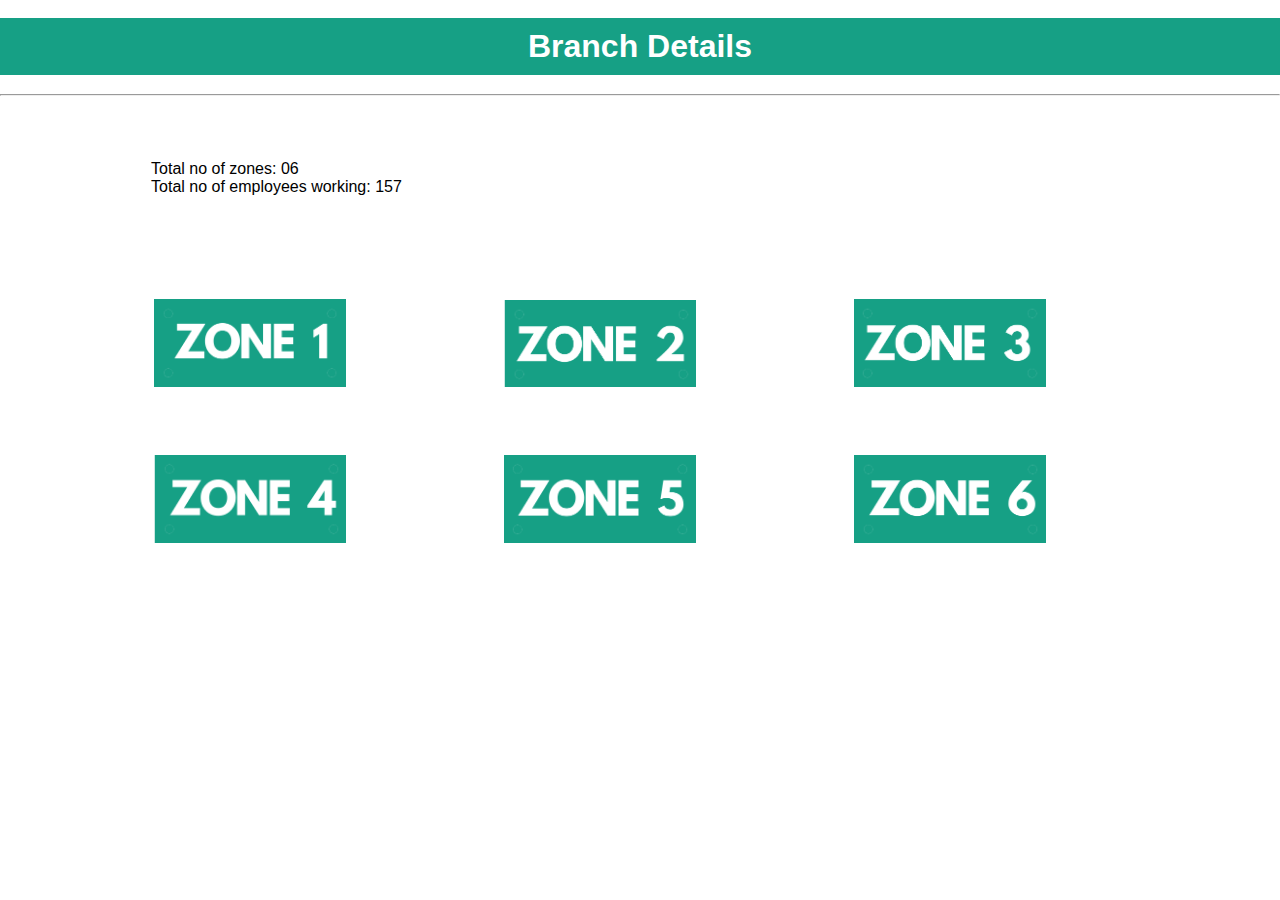
<file: branch.html>
<!DOCTYPE html>
<html lang="en">
<head>
    <meta charset="UTF-8">
    <title>Branch Details</title>
    <link href="https://fonts.googleapis.com/css2?family=Poppins:wght@400;600;700;900&display=swap" rel="stylesheet">    
</head>
<style>
    * {
        margin: 0;
        padding: 0;
    }
    body {
        padding: 0px;
        margin: 0;
        font-family: Verdana, Geneva, Tahoma, sans-serif;
    }
    h1 {
        font-weight: 600;
        text-align: center;
        background-color: #16a085;
        color: #fff;
        padding: 10px 0px;
    }
    hr{
        margin-top: 1.5%;
    }
    p{
        margin-top: 5%;
        margin-left: 11.8%;
        color: black;
        font-size: medium;

    }
    a img 
    {
        margin-top: 8%;
        margin-left: 12%;
    }
    a img:hover{
        background-color: #f5f5f5;
        transform: scale(1.02);
        box-shadow: 2px 2px 12px rgba(0, 0, 0, 0.2), -1px -1px 8px rgba(0, 0, 0, 0.2);
    }
    media (max-width:600px) {
        img {
            width: ;
        }
    }
    
</style>
<body>
    <header>
<div class="welcome-text">
        <br>
        <h1>Branch Details</h1>
        <hr>
        <p>
            Total no of zones: 06
            <br>
            Total no of employees working: 157
        </p>
        <a href="database1.html"><img src="zone1.png" style="width: 15%;"></a>
        <a href="database2.html"><img src="zone2.png" style="width: 15%;"></a>
        <a href="database3.html"><img src="zone3.png" style="width: 15%;"></a>
        <br>
        <a href="database4.html"><img src="zone4.png" style="width: 15%; margin-top: 5%;"></a>
        <a href="database5.html"><img src="zone5.png" style="width: 15%; margin-top: 5%;"></a>
        <a href="database6.html"><img src="zone6.png" style="width: 15%; margin-top: 5%;"></a>
    </div>
</header>

</body>
</html>
</file>
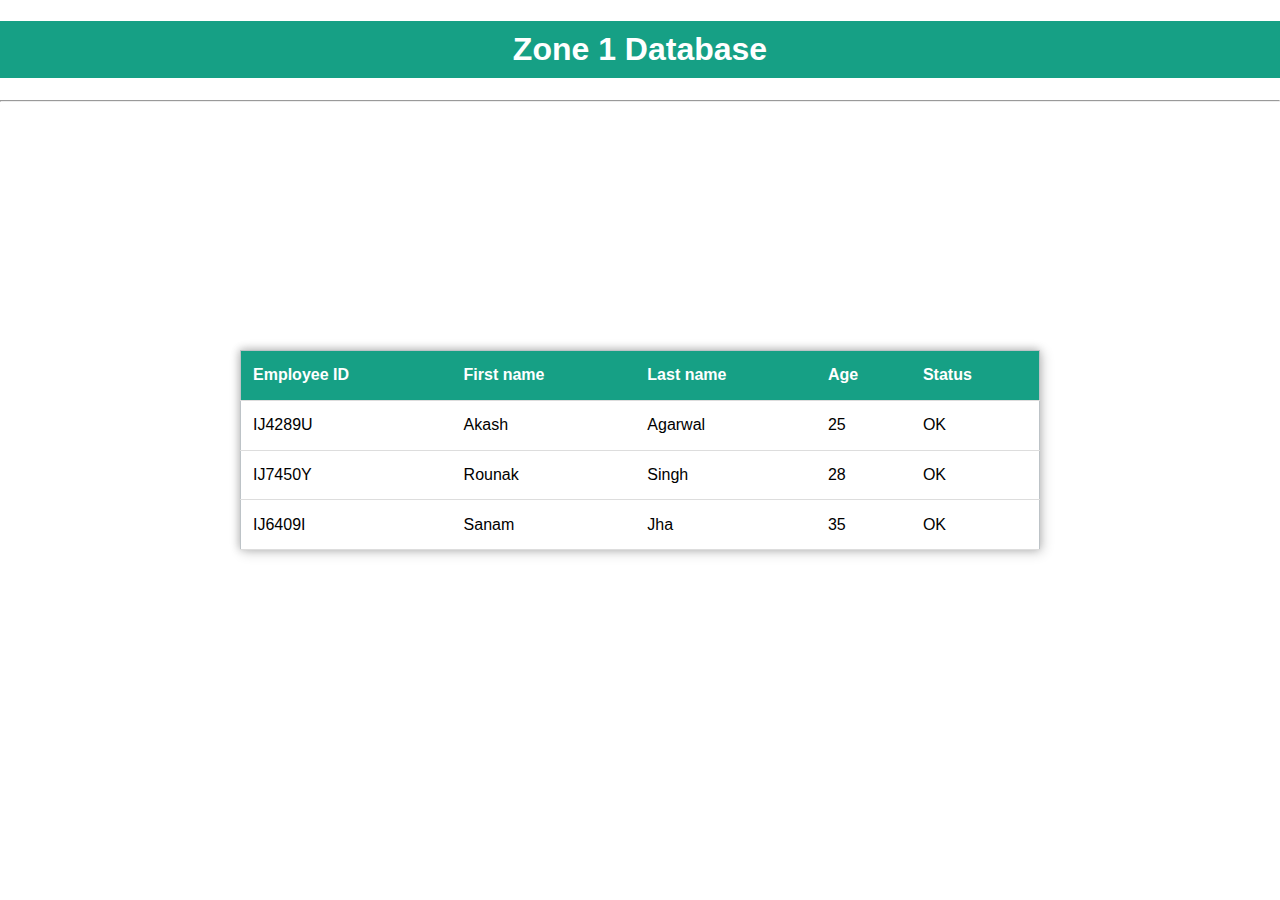
<file: database1.html>
<!DOCTYPE html>
<html lang="en">

<head>
    <meta charset="UTF-8">
    <meta name="viewport" content="width=device-width, initial-scale=1.0">
    <title>Table</title>
</head>

<style>
    body {
        padding: 0px;
        margin: 0;
        font-family: Verdana, Geneva, Tahoma, sans-serif;
    }
    
    table {
        position: absolute;
        left: 50%;
        top: 50%;
        transform: translate(-50%, -50%);
        border-collapse: collapse;
        width: 800px;
        height: 200px;
        border: 1px solid #bdc3c7;
        box-shadow: 2px 2px 12px rgba(0, 0, 0, 0.2), -1px -1px 8px rgba(0, 0, 0, 0.2);
    }
    
    tr {
        transition: all .2s ease-in;
        cursor: pointer;
    }
    
    th,
    td {
        padding: 12px;
        text-align: left;
        border-bottom: 1px solid #ddd;
    }
    
    #header {
        background-color: #16a085;
        color: #fff;
    }
    
    h1 {
        font-weight: 600;
        text-align: center;
        background-color: #16a085;
        color: #fff;
        padding: 10px 0px;
    }
    
    a{
        text-decoration: none;
        color: black;
    }

    tr:hover {
        background-color: #f5f5f5;
        transform: scale(1.02);
        box-shadow: 2px 2px 12px rgba(0, 0, 0, 0.2), -1px -1px 8px rgba(0, 0, 0, 0.2);
    }
    
    @media only screen and (max-width: 768px) {
        table {
            width: 90%;
        }
    }
</style>

<body>

    <h1>Zone 1 Database</h1>
    <hr>

    <table>
        <tr id="header">
            <th>Employee ID</th>
            <th>First name</th>
            <th>Last name</th>
            <th>Age</th>
            <th>Status</th>
        </tr>
        <tr>
            <td><a href="indi1.html">IJ4289U</a></td>
            <td><a href="indi1.html">Akash</td>
            <td><a href="indi1.html">Agarwal</td>
            <td><a href="indi1.html">25</a></td>
            <td><a href="indi1.html">OK</a></td>

        </tr></a>
        <a href="#"><tr>
            <td><a href="indi2.html">IJ7450Y</a></td>
            <td><a href="indi2.html">Rounak</a></td>
            <td><a href="indi2.html">Singh</a></td>
            <td><a href="indi2.html">28 </a></td>
            <td><a href="indi2.html">OK</a></td>

        </tr></a>
        <a href="#"><tr>
            <td><a href="indi3.html">IJ6409I</a></td>
            <td><a href="indi3.html">Sanam</a></td>
            <td><a href="indi3.html">Jha</a></td>
            <td><a href="indi3.html">35</a></td>
            <td><a href="indi3.html">OK</a></td>

        </tr></a>

    </table>

</body>

</html>
</file>
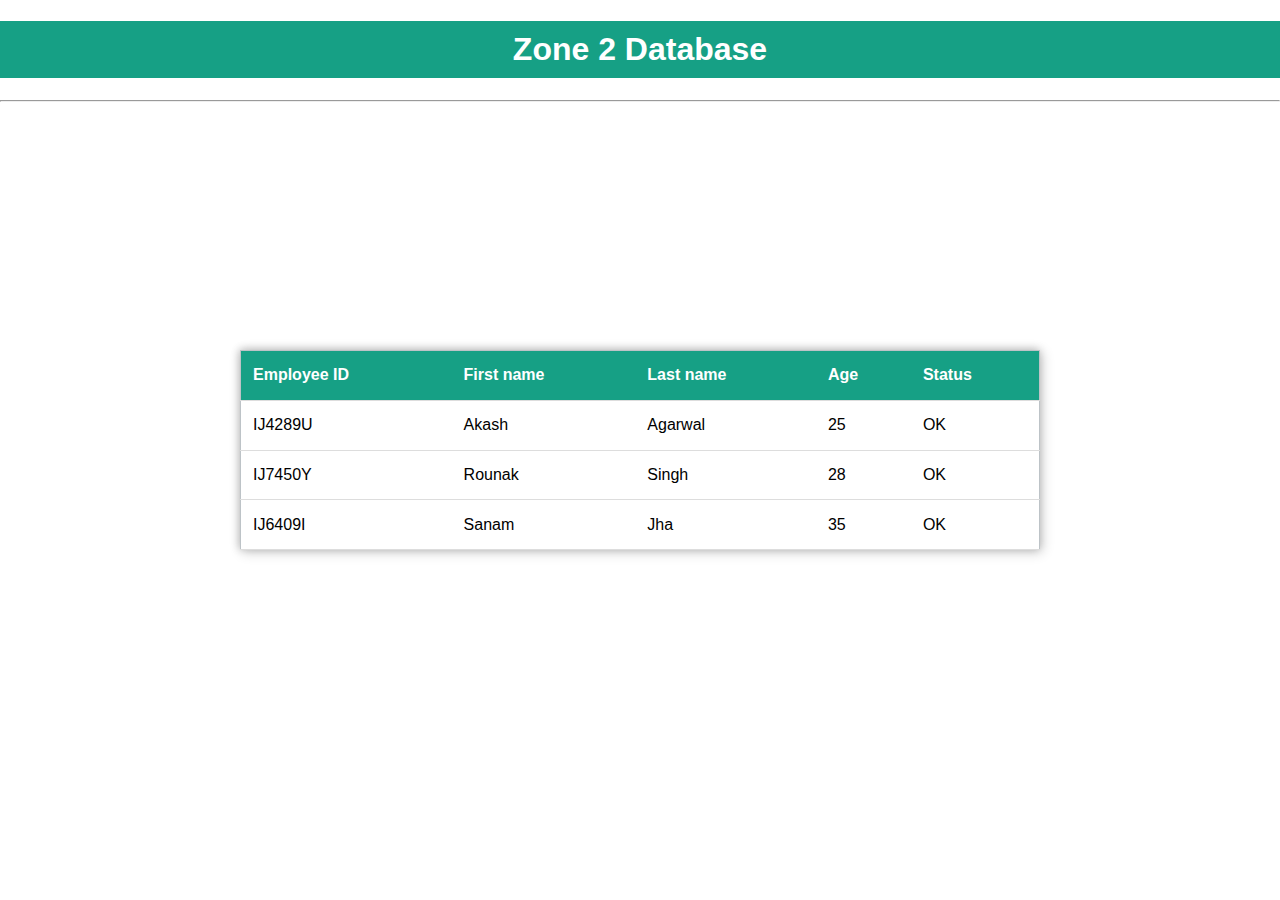
<file: database2.html>
<!DOCTYPE html>
<html lang="en">

<head>
    <meta charset="UTF-8">
    <meta name="viewport" content="width=device-width, initial-scale=1.0">
    <title>Table</title>
</head>

<style>
    body {
        padding: 0px;
        margin: 0;
        font-family: Verdana, Geneva, Tahoma, sans-serif;
    }
    
    table {
        position: absolute;
        left: 50%;
        top: 50%;
        transform: translate(-50%, -50%);
        border-collapse: collapse;
        width: 800px;
        height: 200px;
        border: 1px solid #bdc3c7;
        box-shadow: 2px 2px 12px rgba(0, 0, 0, 0.2), -1px -1px 8px rgba(0, 0, 0, 0.2);
    }
    
    tr {
        transition: all .2s ease-in;
        cursor: pointer;
    }
    
    th,
    td {
        padding: 12px;
        text-align: left;
        border-bottom: 1px solid #ddd;
    }
    
    #header {
        background-color: #16a085;
        color: #fff;
    }
    
    h1 {
        font-weight: 600;
        text-align: center;
        background-color: #16a085;
        color: #fff;
        padding: 10px 0px;
    }
    
    a{
        text-decoration: none;
        color: black;
    }

    tr:hover {
        background-color: #f5f5f5;
        transform: scale(1.02);
        box-shadow: 2px 2px 12px rgba(0, 0, 0, 0.2), -1px -1px 8px rgba(0, 0, 0, 0.2);
    }
    
    @media only screen and (max-width: 768px) {
        table {
            width: 90%;
        }
    }
</style>

<body>

    <h1>Zone 2 Database</h1>
    <hr>

    <table>
        <tr id="header">
            <th>Employee ID</th>
            <th>First name</th>
            <th>Last name</th>
            <th>Age</th>
            <th>Status</th>
        </tr>
        <tr>
            <td><a href="indi1.html">IJ4289U</a></td>
            <td><a href="indi1.html">Akash</td>
            <td><a href="indi1.html">Agarwal</td>
            <td><a href="indi1.html">25</a></td>
            <td><a href="indi1.html">OK</a></td>

        </tr></a>
        <a href="#"><tr>
            <td><a href="indi2.html">IJ7450Y</a></td>
            <td><a href="indi2.html">Rounak</a></td>
            <td><a href="indi2.html">Singh</a></td>
            <td><a href="indi2.html">28 </a></td>
            <td><a href="indi2.html">OK</a></td>

        </tr></a>
        <a href="#"><tr>
            <td><a href="indi3.html">IJ6409I</a></td>
            <td><a href="indi3.html">Sanam</a></td>
            <td><a href="indi3.html">Jha</a></td>
            <td><a href="indi3.html">35</a></td>
            <td><a href="indi3.html">OK</a></td>

        </tr></a>

    </table>

</body>

</html>
</file>
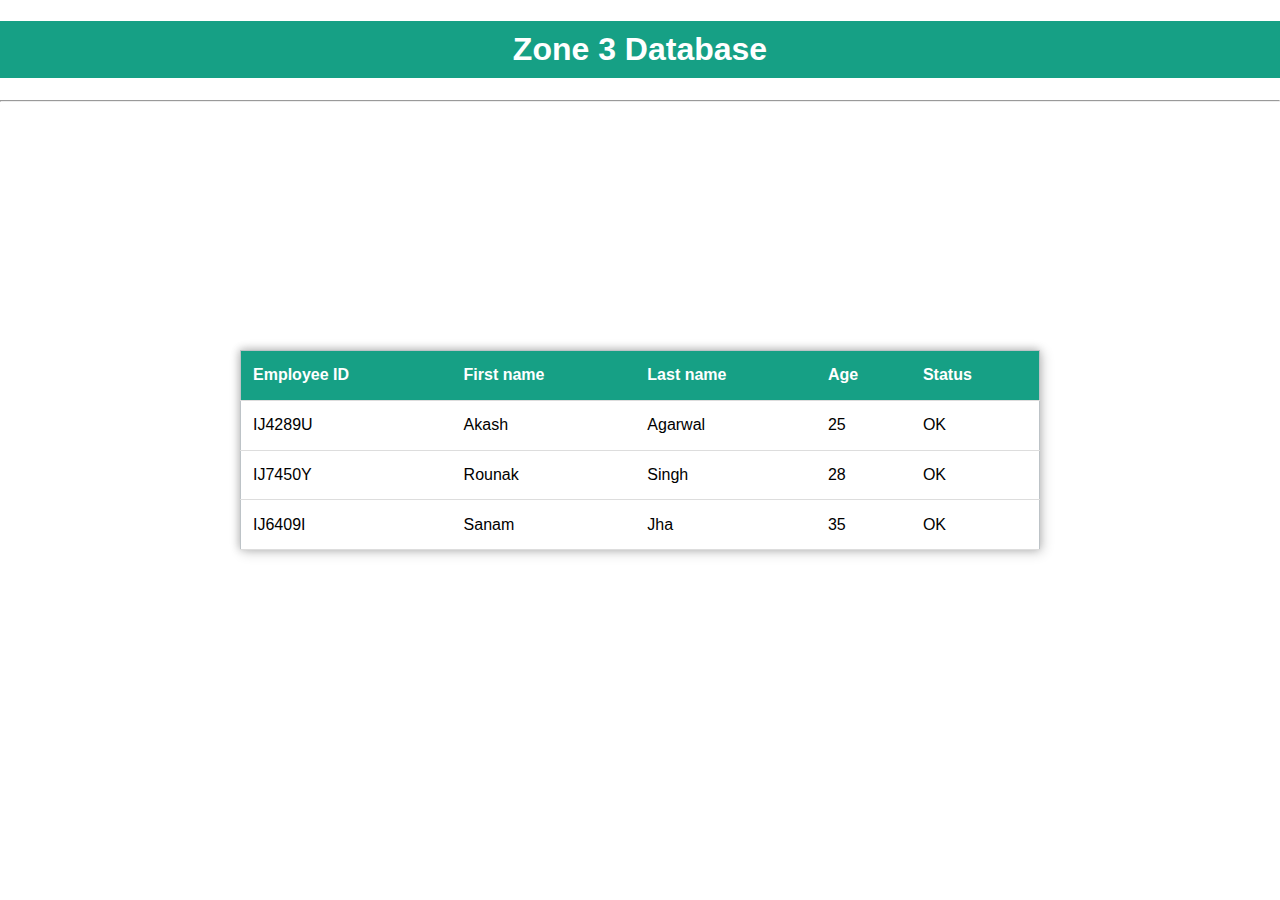
<file: database3.html>
<!DOCTYPE html>
<html lang="en">

<head>
    <meta charset="UTF-8">
    <meta name="viewport" content="width=device-width, initial-scale=1.0">
    <title>Table</title>
</head>

<style>
    body {
        padding: 0px;
        margin: 0;
        font-family: Verdana, Geneva, Tahoma, sans-serif;
    }
    
    table {
        position: absolute;
        left: 50%;
        top: 50%;
        transform: translate(-50%, -50%);
        border-collapse: collapse;
        width: 800px;
        height: 200px;
        border: 1px solid #bdc3c7;
        box-shadow: 2px 2px 12px rgba(0, 0, 0, 0.2), -1px -1px 8px rgba(0, 0, 0, 0.2);
    }
    
    tr {
        transition: all .2s ease-in;
        cursor: pointer;
    }
    
    th,
    td {
        padding: 12px;
        text-align: left;
        border-bottom: 1px solid #ddd;
    }
    
    #header {
        background-color: #16a085;
        color: #fff;
    }
    
    h1 {
        font-weight: 600;
        text-align: center;
        background-color: #16a085;
        color: #fff;
        padding: 10px 0px;
    }
    
    a{
        text-decoration: none;
        color: black;
    }

    tr:hover {
        background-color: #f5f5f5;
        transform: scale(1.02);
        box-shadow: 2px 2px 12px rgba(0, 0, 0, 0.2), -1px -1px 8px rgba(0, 0, 0, 0.2);
    }
    
    @media only screen and (max-width: 768px) {
        table {
            width: 90%;
        }
    }
</style>

<body>

    <h1>Zone 3 Database</h1>
    <hr>

    <table>
        <tr id="header">
            <th>Employee ID</th>
            <th>First name</th>
            <th>Last name</th>
            <th>Age</th>
            <th>Status</th>
        </tr>
        <tr>
            <td><a href="indi1.html">IJ4289U</a></td>
            <td><a href="indi1.html">Akash</td>
            <td><a href="indi1.html">Agarwal</td>
            <td><a href="indi1.html">25</a></td>
            <td><a href="indi1.html">OK</a></td>

        </tr></a>
        <a href="#"><tr>
            <td><a href="indi2.html">IJ7450Y</a></td>
            <td><a href="indi2.html">Rounak</a></td>
            <td><a href="indi2.html">Singh</a></td>
            <td><a href="indi2.html">28 </a></td>
            <td><a href="indi2.html">OK</a></td>

        </tr></a>
        <a href="#"><tr>
            <td><a href="indi3.html">IJ6409I</a></td>
            <td><a href="indi3.html">Sanam</a></td>
            <td><a href="indi3.html">Jha</a></td>
            <td><a href="indi3.html">35</a></td>
            <td><a href="indi3.html">OK</a></td>

        </tr></a>

    </table>

</body>

</html>
</file>
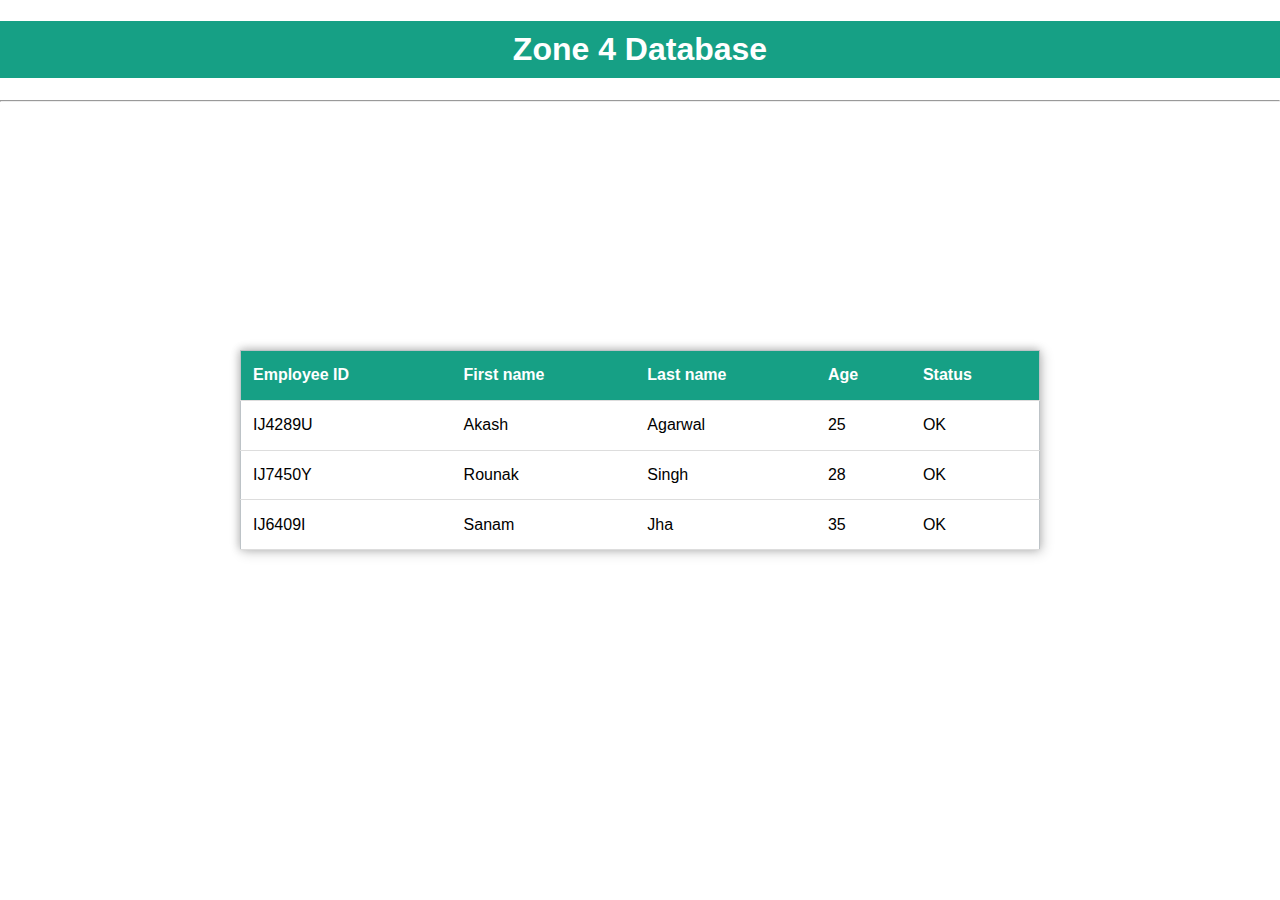
<file: database4.html>
<!DOCTYPE html>
<html lang="en">

<head>
    <meta charset="UTF-8">
    <meta name="viewport" content="width=device-width, initial-scale=1.0">
    <title>Table</title>
</head>

<style>
    body {
        padding: 0px;
        margin: 0;
        font-family: Verdana, Geneva, Tahoma, sans-serif;
    }
    
    table {
        position: absolute;
        left: 50%;
        top: 50%;
        transform: translate(-50%, -50%);
        border-collapse: collapse;
        width: 800px;
        height: 200px;
        border: 1px solid #bdc3c7;
        box-shadow: 2px 2px 12px rgba(0, 0, 0, 0.2), -1px -1px 8px rgba(0, 0, 0, 0.2);
    }
    
    tr {
        transition: all .2s ease-in;
        cursor: pointer;
    }
    
    th,
    td {
        padding: 12px;
        text-align: left;
        border-bottom: 1px solid #ddd;
    }
    
    #header {
        background-color: #16a085;
        color: #fff;
    }
    
    h1 {
        font-weight: 600;
        text-align: center;
        background-color: #16a085;
        color: #fff;
        padding: 10px 0px;
    }
    
    a{
        text-decoration: none;
        color: black;
    }

    tr:hover {
        background-color: #f5f5f5;
        transform: scale(1.02);
        box-shadow: 2px 2px 12px rgba(0, 0, 0, 0.2), -1px -1px 8px rgba(0, 0, 0, 0.2);
    }
    
    @media only screen and (max-width: 768px) {
        table {
            width: 90%;
        }
    }
</style>

<body>

    <h1>Zone 4 Database</h1>
    <hr>

    <table>
        <tr id="header">
            <th>Employee ID</th>
            <th>First name</th>
            <th>Last name</th>
            <th>Age</th>
            <th>Status</th>
        </tr>
        <tr>
            <td><a href="indi1.html">IJ4289U</a></td>
            <td><a href="indi1.html">Akash</td>
            <td><a href="indi1.html">Agarwal</td>
            <td><a href="indi1.html">25</a></td>
            <td><a href="indi1.html">OK</a></td>

        </tr></a>
        <a href="#"><tr>
            <td><a href="indi2.html">IJ7450Y</a></td>
            <td><a href="indi2.html">Rounak</a></td>
            <td><a href="indi2.html">Singh</a></td>
            <td><a href="indi2.html">28 </a></td>
            <td><a href="indi2.html">OK</a></td>

        </tr></a>
        <a href="#"><tr>
            <td><a href="indi3.html">IJ6409I</a></td>
            <td><a href="indi3.html">Sanam</a></td>
            <td><a href="indi3.html">Jha</a></td>
            <td><a href="indi3.html">35</a></td>
            <td><a href="indi3.html">OK</a></td>

        </tr></a>

    </table>

</body>

</html>
</file>
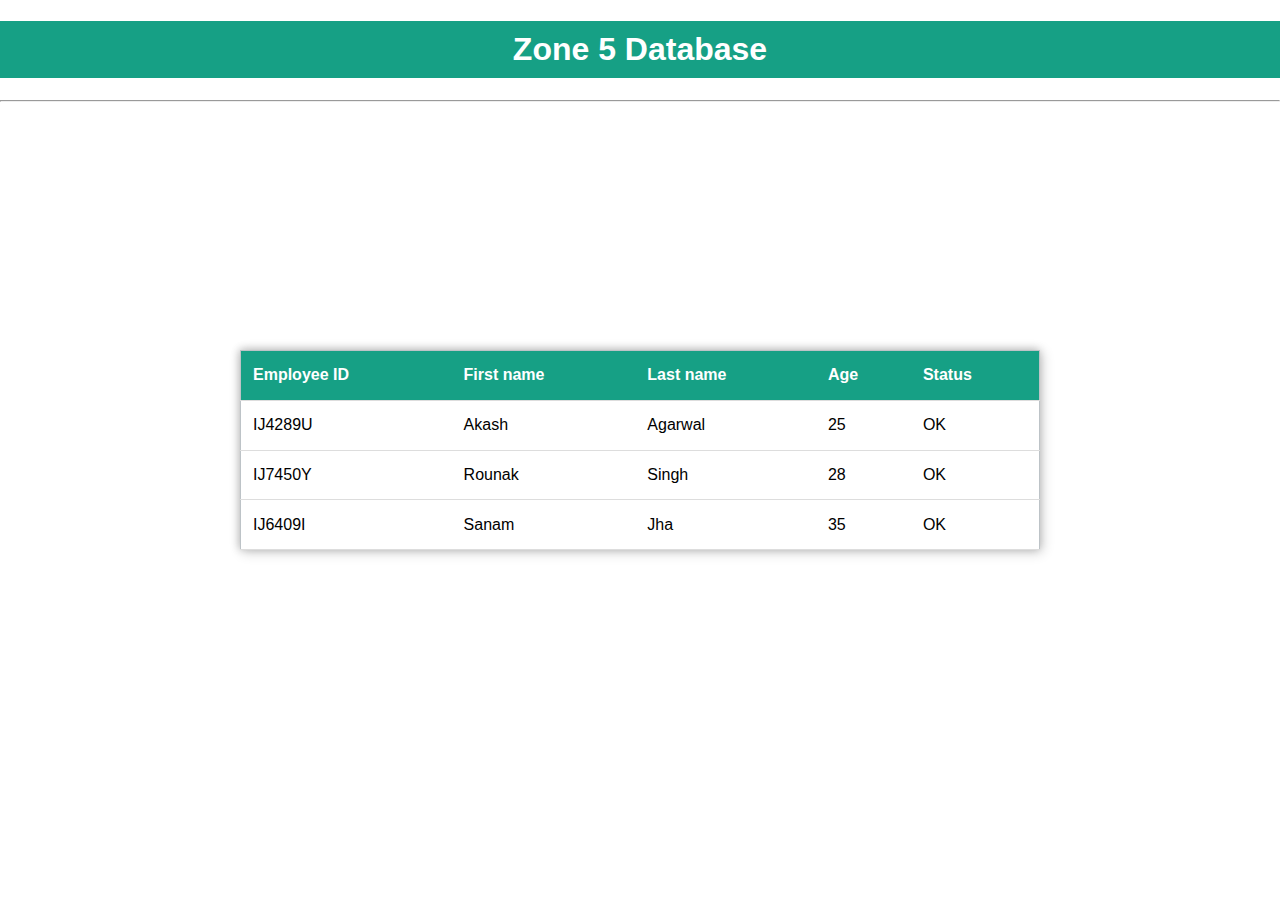
<file: database5.html>
<!DOCTYPE html>
<html lang="en">

<head>
    <meta charset="UTF-8">
    <meta name="viewport" content="width=device-width, initial-scale=1.0">
    <title>Table</title>
</head>

<style>
    body {
        padding: 0px;
        margin: 0;
        font-family: Verdana, Geneva, Tahoma, sans-serif;
    }
    
    table {
        position: absolute;
        left: 50%;
        top: 50%;
        transform: translate(-50%, -50%);
        border-collapse: collapse;
        width: 800px;
        height: 200px;
        border: 1px solid #bdc3c7;
        box-shadow: 2px 2px 12px rgba(0, 0, 0, 0.2), -1px -1px 8px rgba(0, 0, 0, 0.2);
    }
    
    tr {
        transition: all .2s ease-in;
        cursor: pointer;
    }
    
    th,
    td {
        padding: 12px;
        text-align: left;
        border-bottom: 1px solid #ddd;
    }
    
    #header {
        background-color: #16a085;
        color: #fff;
    }
    
    h1 {
        font-weight: 600;
        text-align: center;
        background-color: #16a085;
        color: #fff;
        padding: 10px 0px;
    }
    
    a{
        text-decoration: none;
        color: black;
    }

    tr:hover {
        background-color: #f5f5f5;
        transform: scale(1.02);
        box-shadow: 2px 2px 12px rgba(0, 0, 0, 0.2), -1px -1px 8px rgba(0, 0, 0, 0.2);
    }
    
    @media only screen and (max-width: 768px) {
        table {
            width: 90%;
        }
    }
</style>

<body>

    <h1>Zone 5 Database</h1>
    <hr>

    <table>
        <tr id="header">
            <th>Employee ID</th>
            <th>First name</th>
            <th>Last name</th>
            <th>Age</th>
            <th>Status</th>
        </tr>
        <tr>
            <td><a href="indi1.html">IJ4289U</a></td>
            <td><a href="indi1.html">Akash</td>
            <td><a href="indi1.html">Agarwal</td>
            <td><a href="indi1.html">25</a></td>
            <td><a href="indi1.html">OK</a></td>

        </tr></a>
        <a href="#"><tr>
            <td><a href="indi2.html">IJ7450Y</a></td>
            <td><a href="indi2.html">Rounak</a></td>
            <td><a href="indi2.html">Singh</a></td>
            <td><a href="indi2.html">28 </a></td>
            <td><a href="indi2.html">OK</a></td>

        </tr></a>
        <a href="#"><tr>
            <td><a href="indi3.html">IJ6409I</a></td>
            <td><a href="indi3.html">Sanam</a></td>
            <td><a href="indi3.html">Jha</a></td>
            <td><a href="indi3.html">35</a></td>
            <td><a href="indi3.html">OK</a></td>

        </tr></a>

    </table>

</body>

</html>
</file>
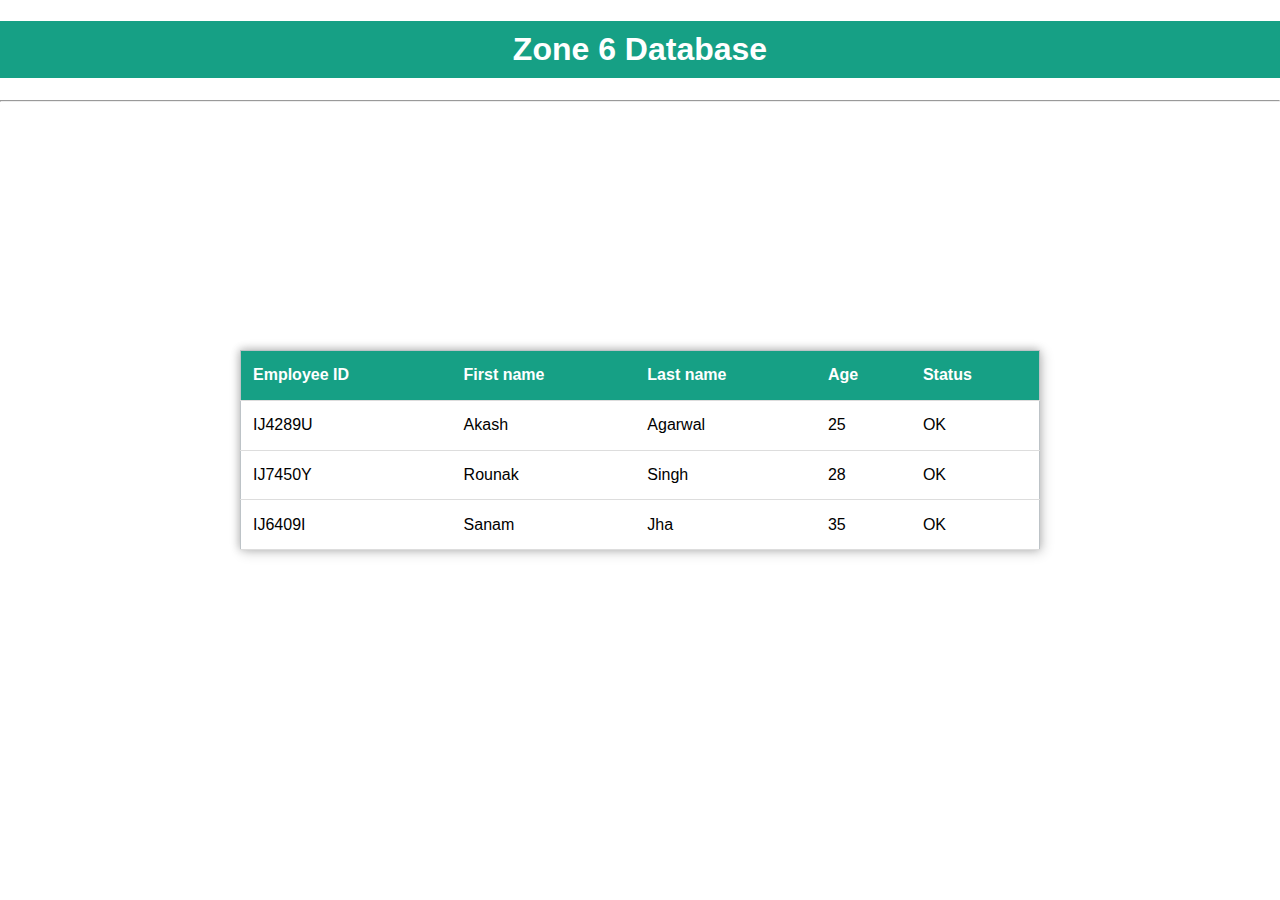
<file: database6.html>
<!DOCTYPE html>
<html lang="en">

<head>
    <meta charset="UTF-8">
    <meta name="viewport" content="width=device-width, initial-scale=1.0">
    <title>Table</title>
</head>

<style>
    body {
        padding: 0px;
        margin: 0;
        font-family: Verdana, Geneva, Tahoma, sans-serif;
    }
    
    table {
        position: absolute;
        left: 50%;
        top: 50%;
        transform: translate(-50%, -50%);
        border-collapse: collapse;
        width: 800px;
        height: 200px;
        border: 1px solid #bdc3c7;
        box-shadow: 2px 2px 12px rgba(0, 0, 0, 0.2), -1px -1px 8px rgba(0, 0, 0, 0.2);
    }
    
    tr {
        transition: all .2s ease-in;
        cursor: pointer;
    }
    
    th,
    td {
        padding: 12px;
        text-align: left;
        border-bottom: 1px solid #ddd;
    }
    
    #header {
        background-color: #16a085;
        color: #fff;
    }
    
    h1 {
        font-weight: 600;
        text-align: center;
        background-color: #16a085;
        color: #fff;
        padding: 10px 0px;
    }
    
    a{
        text-decoration: none;
        color: black;
    }

    tr:hover {
        background-color: #f5f5f5;
        transform: scale(1.02);
        box-shadow: 2px 2px 12px rgba(0, 0, 0, 0.2), -1px -1px 8px rgba(0, 0, 0, 0.2);
    }
    
    @media only screen and (max-width: 768px) {
        table {
            width: 90%;
        }
    }
</style>

<body>

    <h1>Zone 6 Database</h1>
    <hr>

    <table>
        <tr id="header">
            <th>Employee ID</th>
            <th>First name</th>
            <th>Last name</th>
            <th>Age</th>
            <th>Status</th>
        </tr>
        <tr>
            <td><a href="indi1.html">IJ4289U</a></td>
            <td><a href="indi1.html">Akash</td>
            <td><a href="indi1.html">Agarwal</td>
            <td><a href="indi1.html">25</a></td>
            <td><a href="indi1.html">OK</a></td>

        </tr></a>
        <a href="#"><tr>
            <td><a href="indi2.html">IJ7450Y</a></td>
            <td><a href="indi2.html">Rounak</a></td>
            <td><a href="indi2.html">Singh</a></td>
            <td><a href="indi2.html">28 </a></td>
            <td><a href="indi2.html">OK</a></td>

        </tr></a>
        <a href="#"><tr>
            <td><a href="indi3.html">IJ6409I</a></td>
            <td><a href="indi3.html">Sanam</a></td>
            <td><a href="indi3.html">Jha</a></td>
            <td><a href="indi3.html">35</a></td>
            <td><a href="indi3.html">OK</a></td>

        </tr></a>

    </table>

</body>

</html>
</file>
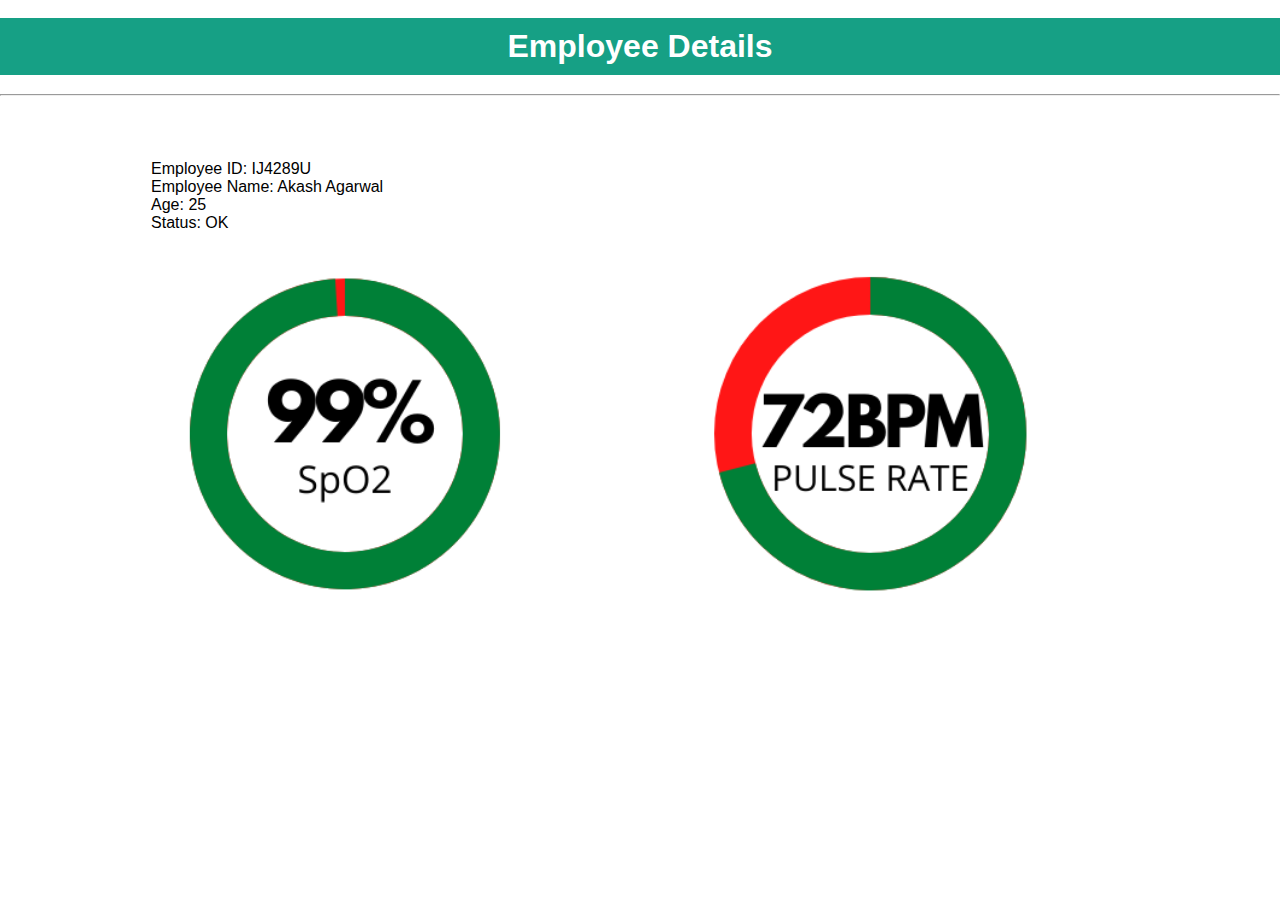
<file: indi1.html>
<!DOCTYPE html>
<html lang="en">
<head>
    <meta charset="UTF-8">
    <title>Branch Details</title>
    <link href="https://fonts.googleapis.com/css2?family=Poppins:wght@400;600;700;900&display=swap" rel="stylesheet">    
</head>
<style>
    * {
        margin: 0;
        padding: 0;
    }
    body {
        padding: 0px;
        margin: 0;
        font-family: Verdana, Geneva, Tahoma, sans-serif;
    }
    h1 {
        font-weight: 600;
        text-align: center;
        background-color: #16a085;
        color: #fff;
        padding: 10px 0px;
    }
    hr{
        margin-top: 1.5%;
    }
    p{
        margin-top: 5%;
        margin-left: 11.8%;
        color: black;
        font-size: medium;

    }
    img{
        width: 27%;
        margin-left: 13.5%;
        margin-top: 2%;
    }
    media (max-width:600px) {
        img {
            width: ;
        }
    }
    
</style>
<body>
    <header>
<div class="welcome-text">
        <br>
        <h1>Employee Details</h1>
        <hr>
        <p>
            Employee ID: IJ4289U
            <br>
            Employee Name: Akash Agarwal
            <br>
            Age: 25
            <br>
            Status: OK
        </p>
        <img src="indi1 (1).png">
        <img src="indi1 (2).png">

    </div>
</header>

</body>
</html>
</file>
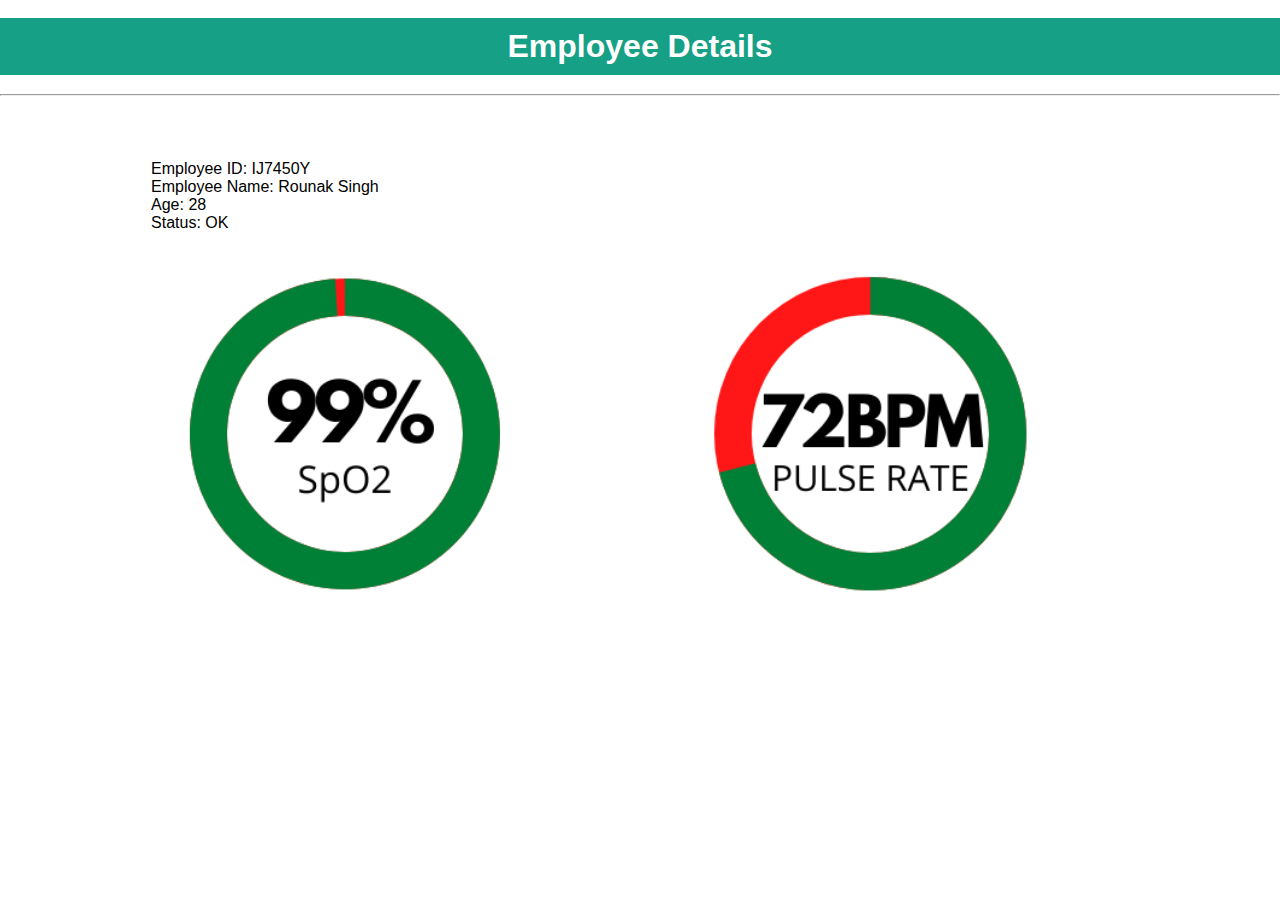
<file: indi2.html>
<!DOCTYPE html>
<html lang="en">
<head>
    <meta charset="UTF-8">
    <title>Branch Details</title>
    <link href="https://fonts.googleapis.com/css2?family=Poppins:wght@400;600;700;900&display=swap" rel="stylesheet">    
</head>
<style>
    * {
        margin: 0;
        padding: 0;
    }
    body {
        padding: 0px;
        margin: 0;
        font-family: Verdana, Geneva, Tahoma, sans-serif;
    }
    h1 {
        font-weight: 600;
        text-align: center;
        background-color: #16a085;
        color: #fff;
        padding: 10px 0px;
    }
    hr{
        margin-top: 1.5%;
    }
    p{
        margin-top: 5%;
        margin-left: 11.8%;
        color: black;
        font-size: medium;

    }
    img{
        width: 27%;
        margin-left: 13.5%;
        margin-top: 2%;
    }
    media (max-width:600px) {
        img {
            width: ;
        }
    }
    
</style>
<body>
    <header>
<div class="welcome-text">
        <br>
        <h1>Employee Details</h1>
        <hr>
        <p>
            Employee ID: IJ7450Y
            <br>
            Employee Name: Rounak Singh
            <br>
            Age: 28
            <br>
            Status: OK
        </p>
        <img src="indi1 (1).png">
        <img src="indi1 (2).png">

    </div>
</header>

</body>
</html>
</file>
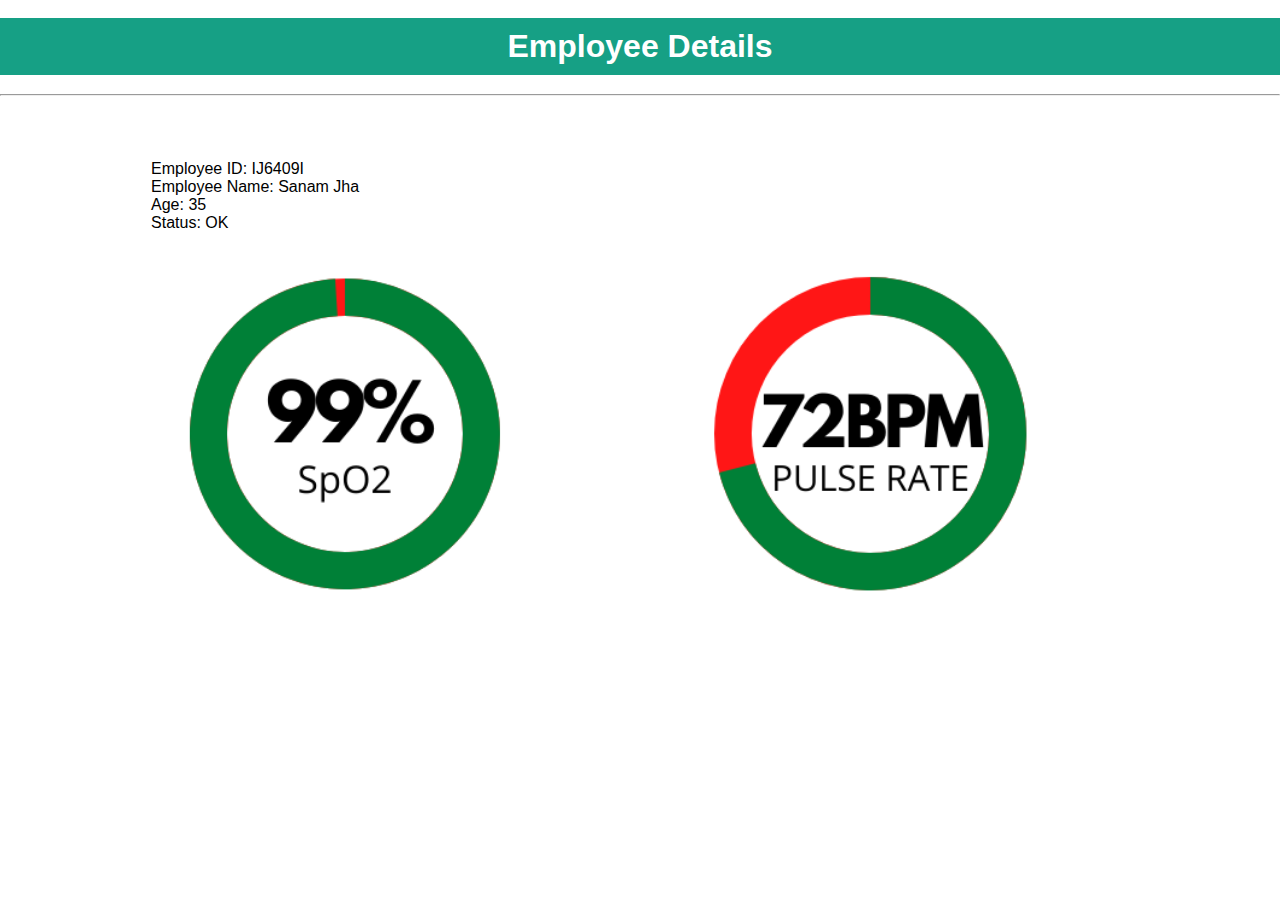
<file: indi3.html>
<!DOCTYPE html>
<html lang="en">
<head>
    <meta charset="UTF-8">
    <title>Branch Details</title>
    <link href="https://fonts.googleapis.com/css2?family=Poppins:wght@400;600;700;900&display=swap" rel="stylesheet">    
</head>
<style>
    * {
        margin: 0;
        padding: 0;
    }
    body {
        padding: 0px;
        margin: 0;
        font-family: Verdana, Geneva, Tahoma, sans-serif;
    }
    h1 {
        font-weight: 600;
        text-align: center;
        background-color: #16a085;
        color: #fff;
        padding: 10px 0px;
    }
    hr{
        margin-top: 1.5%;
    }
    p{
        margin-top: 5%;
        margin-left: 11.8%;
        color: black;
        font-size: medium;

    }
    img{
        width: 27%;
        margin-left: 13.5%;
        margin-top: 2%;
    }
    media (max-width:600px) {
        img {
            width: ;
        }
    }
    
</style>
<body>
    <header>
<div class="welcome-text">
        <br>
        <h1>Employee Details</h1>
        <hr>
        <p>
            Employee ID: IJ6409I
            <br>
            Employee Name: Sanam Jha
            <br>
            Age: 35
            <br>
            Status: OK
        </p>
        <img src="indi1 (1).png">
        <img src="indi1 (2).png">

    </div>
</header>

</body>
</html>
</file>
